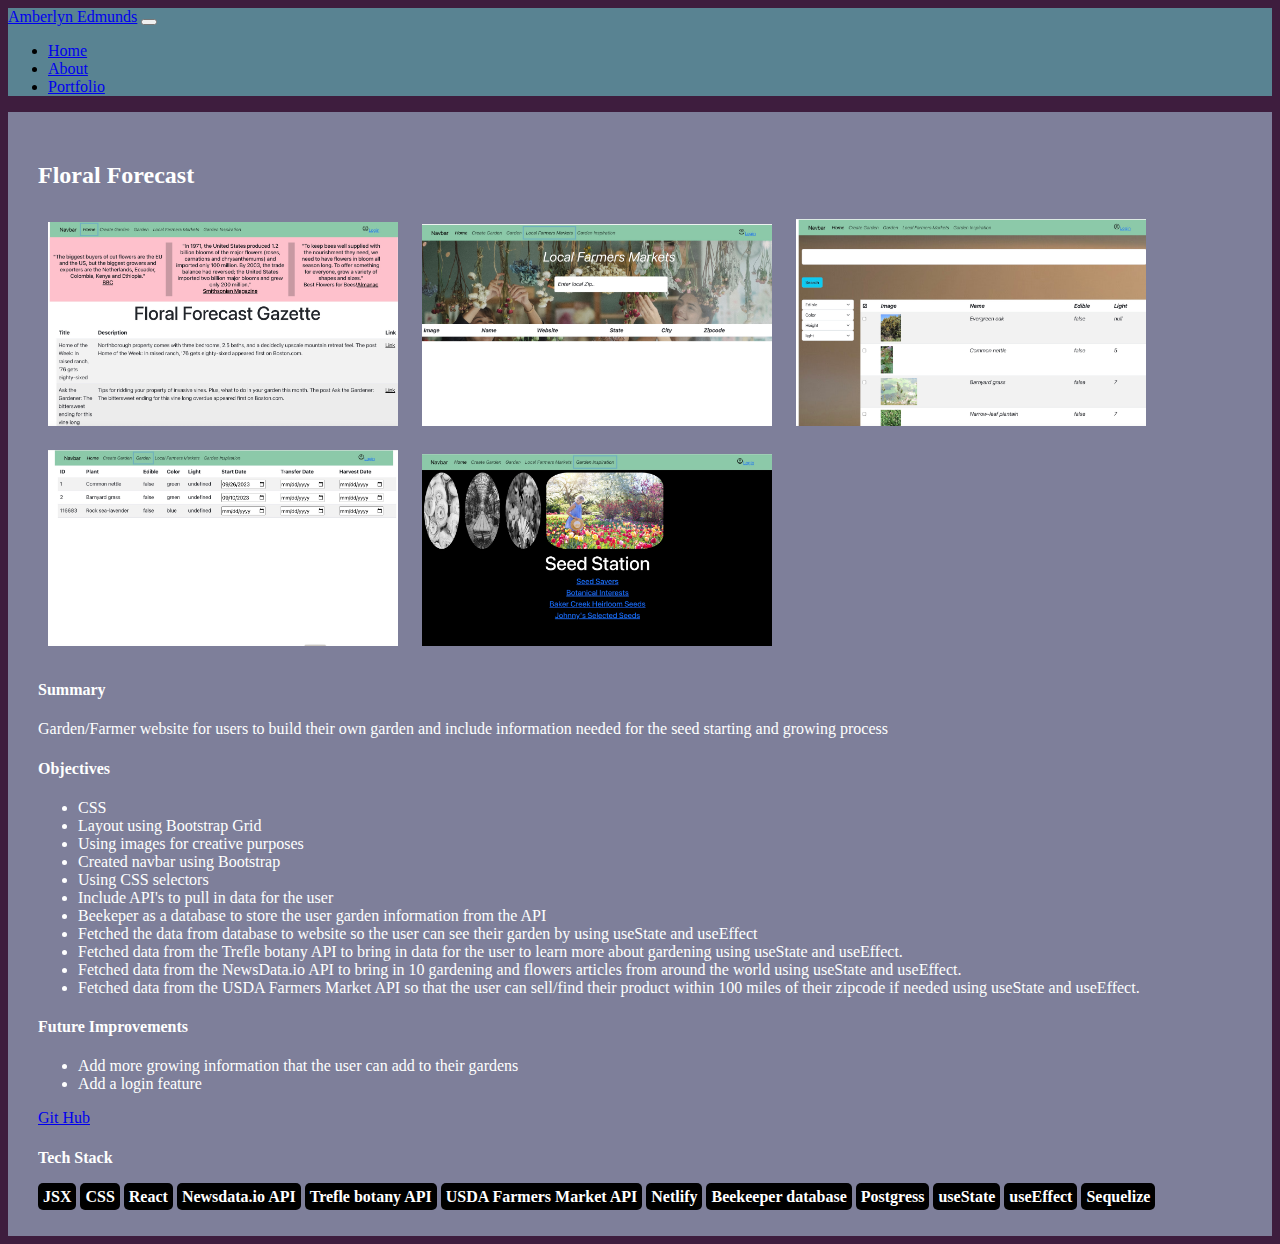
<file: floralforecast.html>
<!DOCTYPE html>
<html lang="en">
  <head>
    <meta charset="UTF-8" />
    <meta http-equiv="X-UA-Compatible" content="IE=edge" />
    <meta name="viewport" content="width=device-width, initial-scale=1.0" />
    <link
      href="https://cdn.jsdelivr.net/npm/bootstrap@5.3.0-alpha3/dist/css/bootstrap.min.css"
      rel="stylesheet"
      integrity="sha384-KK94CHFLLe+nY2dmCWGMq91rCGa5gtU4mk92HdvYe+M/SXH301p5ILy+dN9+nJOZ"
      crossorigin="anonymous"
    />
    <link
      rel="stylesheet"
      href="https://fonts.googleapis.com/css2?family=Material+Symbols+Outlined:opsz,wght,FILL,GRAD@48,400,0,0"
    />
    <link rel="stylesheet" href="style.css" />
    <title>Document</title>
  </head>
  <body>
    <div class="container">
      <nav
        class="navbar navbar-expand-lg bg-body-tertiary"
        data-bs-theme="dark"
      >
        <!--bootstrap nav-->
        <div class="container-fluid">
          <a class="navbar-brand" href="index.html">Amberlyn Edmunds</a>
          <button
            class="navbar-toggler"
            type="button"
            data-bs-toggle="collapse"
            data-bs-target="#navbarNav"
            aria-controls="navbarNav"
            aria-expanded="false"
            aria-label="Toggle navigation"
          >
            <span class="navbar-toggler-icon"></span>
          </button>
          <div class="collapse navbar-collapse" id="navbarNav">
            <ul class="navbar-nav">
              <li class="nav-item">
                <a class="nav-link active" aria-current="page" href="index.html"
                  >Home</a
                >
              </li>
              <li class="nav-item">
                <a class="nav-link" href="index.html#about">About</a>
              </li>
              <li class="nav-item">
                <a class="nav-link" href="index.html#portfolio">Portfolio</a>
              </li>
            </ul>
          </div>
        </div>
      </nav>
      <main>
        <h2>Floral Forecast</h2>
        <div class="row">
          <div class="col-4">
            <img
              src="inspiration.jpeg"
              alt="screenshot of Homepage"
              class="alfliximg"
            />
            <img
              src="farmersmarket.jpeg"
              alt="screenshot of farmers market search"
              class="alfliximg"
            />
            <img
              src="creategarden.jpeg"
              alt="screenshot of plant choices"
              class="alfliximg"
            />
            <img
              src="garden.jpeg"
              alt="screenshot of garden Created"
              class="alfliximg"
            />
            <img
              src="gazette.jpeg"
              alt="screenshot of Inspiration page"
              class="alfliximg"
            />

          </div>
          <div id="summary" class="col-8">
            <h4>Summary</h4>
            <p>
              Garden/Farmer website for users to build their own garden and include 
              information needed for the seed starting and growing process
            </p>
            <div class="row">
              <div class="col">
                <h4>Objectives</h4>
                <ul>
                  <li>CSS</li>
                  <li>Layout using Bootstrap Grid</li>
                  <li>Using images for creative purposes</li>
                  <li>Created navbar using Bootstrap</li>
                  <li>Using CSS selectors</li>
                  <li>Include API's to pull in data for the user</li>
                  <li>Beekeper as a database to store the user garden information from the API</li>
                  <li>Fetched the data from database to website so the user can see their garden by using useState and useEffect</li>
                  <li>Fetched data from the Trefle botany API to bring in data for the user to learn more about gardening using useState and useEffect.</li>
                  <li>Fetched data from the NewsData.io API to bring in 10 gardening and flowers articles from around the world using useState and useEffect.</li>
                  <li>Fetched data from the USDA Farmers Market API so that the user can sell/find their product within 100 miles of their zipcode if needed using useState and useEffect.</li>
                </ul>
              </div>
              <!--end of objectives div-->
              <div class="col">
                <h4>Future Improvements</h4>
                <ul>
                  <li>Add more growing information that the user can add to their gardens</li>
                  <li>Add a login feature</li>
                </ul>
              </div>
              <!--end of future improvements div-->
              <div class="row">
                <div class="col">
                    <a href="https://github.com/AmberlynE/AmberlynEAlflix" class="btn btn-primary" tabindex="-1" role="button">Git Hub</a>
                </div>
                <div class="col">
                  <h4>Tech Stack</h4>
                  <span class="stack">JSX</span></h4>
                  <span class="stack">CSS</span></h4>
                  <span class="stack">React</span>
                  <span class="stack">Newsdata.io API</span>
                  <span class="stack">Trefle botany API</span>
                  <span class="stack">USDA Farmers Market API</span>
                  <span class="stack">Netlify</span>
                  <span class="stack">Beekeeper database</span>
                  <span class="stack">Postgress</span>
                  <span class="stack">useState</span>
                  <span class="stack">useEffect</span>
                  <span class="stack">Sequelize</span>
              </div>
             
            </div>
          </div>
        </div>
      </main>
    </div>
    <!--end of container-->
  </body>
</html>
</file>
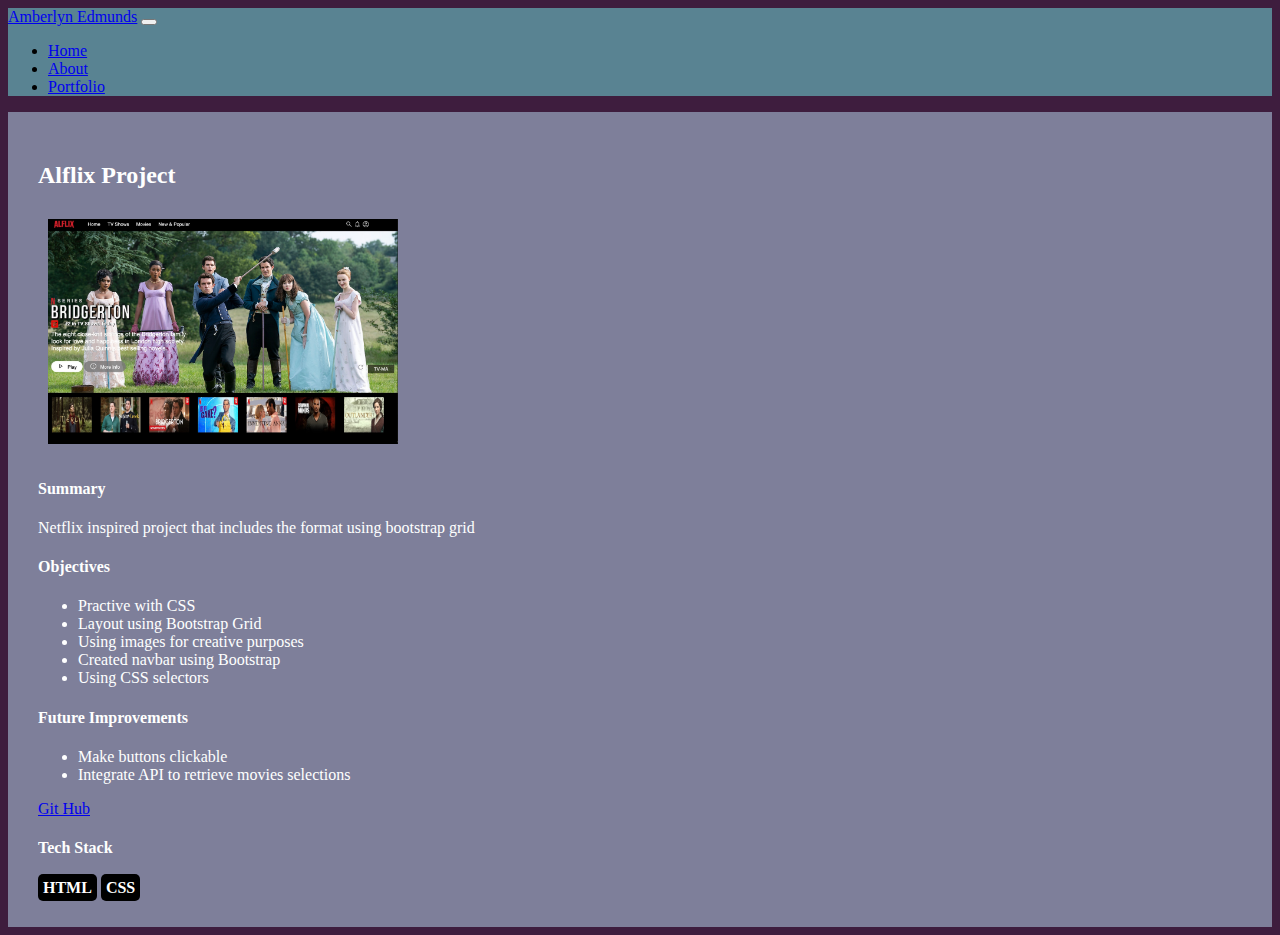
<file: maxflix.html>
<!DOCTYPE html>
<html lang="en">
  <head>
    <meta charset="UTF-8" />
    <meta http-equiv="X-UA-Compatible" content="IE=edge" />
    <meta name="viewport" content="width=device-width, initial-scale=1.0" />
    <link
      href="https://cdn.jsdelivr.net/npm/bootstrap@5.3.0-alpha3/dist/css/bootstrap.min.css"
      rel="stylesheet"
      integrity="sha384-KK94CHFLLe+nY2dmCWGMq91rCGa5gtU4mk92HdvYe+M/SXH301p5ILy+dN9+nJOZ"
      crossorigin="anonymous"
    />
    <link
      rel="stylesheet"
      href="https://fonts.googleapis.com/css2?family=Material+Symbols+Outlined:opsz,wght,FILL,GRAD@48,400,0,0"
    />
    <link rel="stylesheet" href="style.css" />
    <title>Document</title>
  </head>
  <body>
    <div class="container">
      <nav
        class="navbar navbar-expand-lg bg-body-tertiary"
        data-bs-theme="dark"
      >
        <!--bootstrap nav-->
        <div class="container-fluid">
          <a class="navbar-brand" href="index.html">Amberlyn Edmunds</a>
          <button
            class="navbar-toggler"
            type="button"
            data-bs-toggle="collapse"
            data-bs-target="#navbarNav"
            aria-controls="navbarNav"
            aria-expanded="false"
            aria-label="Toggle navigation"
          >
            <span class="navbar-toggler-icon"></span>
          </button>
          <div class="collapse navbar-collapse" id="navbarNav">
            <ul class="navbar-nav">
              <li class="nav-item">
                <a class="nav-link active" aria-current="page" href="index.html"
                  >Home</a
                >
              </li>
              <li class="nav-item">
                <a class="nav-link" href="index.html#about">About</a>
              </li>
              <li class="nav-item">
                <a class="nav-link" href="index.html#portfolio">Portfolio</a>
              </li>
            </ul>
          </div>
        </div>
      </nav>
      <main>
        <h2>Alflix Project</h2>
        <div class="row">
          <div class="col-4">
            <img
              src="Alflix.jpeg"
              alt="screenshot of Alflix Project"
              class="alfliximg"
            />
          </div>
          <div id="summary" class="col-8">
            <h4>Summary</h4>
            <p>
              Netflix inspired project that includes the format using bootstrap
              grid
            </p>
            <div class="row">
              <div class="col">
                <h4>Objectives</h4>
                <ul>
                  <li>Practive with CSS</li>
                  <li>Layout using Bootstrap Grid</li>
                  <li>Using images for creative purposes</li>
                  <li>Created navbar using Bootstrap</li>
                  <li>Using CSS selectors</li>
                </ul>
              </div>
              <!--end of objectives div-->
              <div class="col">
                <h4>Future Improvements</h4>
                <ul>
                  <li>Make buttons clickable</li>
                  <li>Integrate API to retrieve movies selections</li>
                </ul>
              </div>
              <!--end of future improvements div-->
              <div class="row">
                <div class="col">
                    <a href="https://github.com/AmberlynE/AmberlynEAlflix" class="btn btn-primary" tabindex="-1" role="button">Git Hub</a>
                </div>
                <div class="col">
                  <h4>Tech Stack</h4>
                  <span class="stack">HTML</span></h4>
                  <span class="stack">CSS</span></h4>
              </div>
             
            </div>
          </div>
        </div>
      </main>
    </div>
    <!--end of container-->
  </body>
</html>
</file>
<file: style.css>
body {
  background-color: #3e1d3e;
}

@keyframes fadein {
  from {
    opacity: 0;
  }
  to {
    opacity: 1;
  }
}
#intro {
  color: white;
  height: 100vh;
}

#intro h1 {
  font-size: 65px;
  animation: fadein ease-in 5s;
}

#intro code {
  font-size: 1.3rem;
}

#arrowDown {
  color: white;
  font-size: 75px;
  position: absolute;
  bottom: 25px;
  left: calc(50% - 37px);
}

#about {
  color: white;
  background-color: #7e7f9a;
  padding: 30px;
}

#contact {
  background-color: #82204a;
  color: white;
  padding: 30px;
}

#contact a {
  color: white;
}

form input,
form textarea {
  width: 100%;
  padding: 10px;
}

#email {
  margin-top: 15px;
  margin-bottom: 15px;
}

form .btn-primary {
  width: 100%;
  margin-top: 15px;
  background-color: #124559;
}

#portfolio {
  background-color: #160f29;
  color: white;
  padding: 30px;
}

footer {
  color: white;
}

section {
  box-shadow: -10px 0 25px #3e1d3e;
}

.navbar {
  background-color: #598392 !important;
}

main {
  background: #7e7f9a;
  color: white;
  padding: 30px;
}

main img {
  border-radius: 10px;
}

.stack {
  padding: 5px;
  background-color: black;
  border-radius: 5px;
  font-weight: bold;
}

.alfliximg {
  max-height: 400px;
  max-width: 350px;
  padding: 10px;
}

@media only screen and (max-width: 600px) {
  #intro h1 {
    font-size: 50px;
  }
}
</file>
